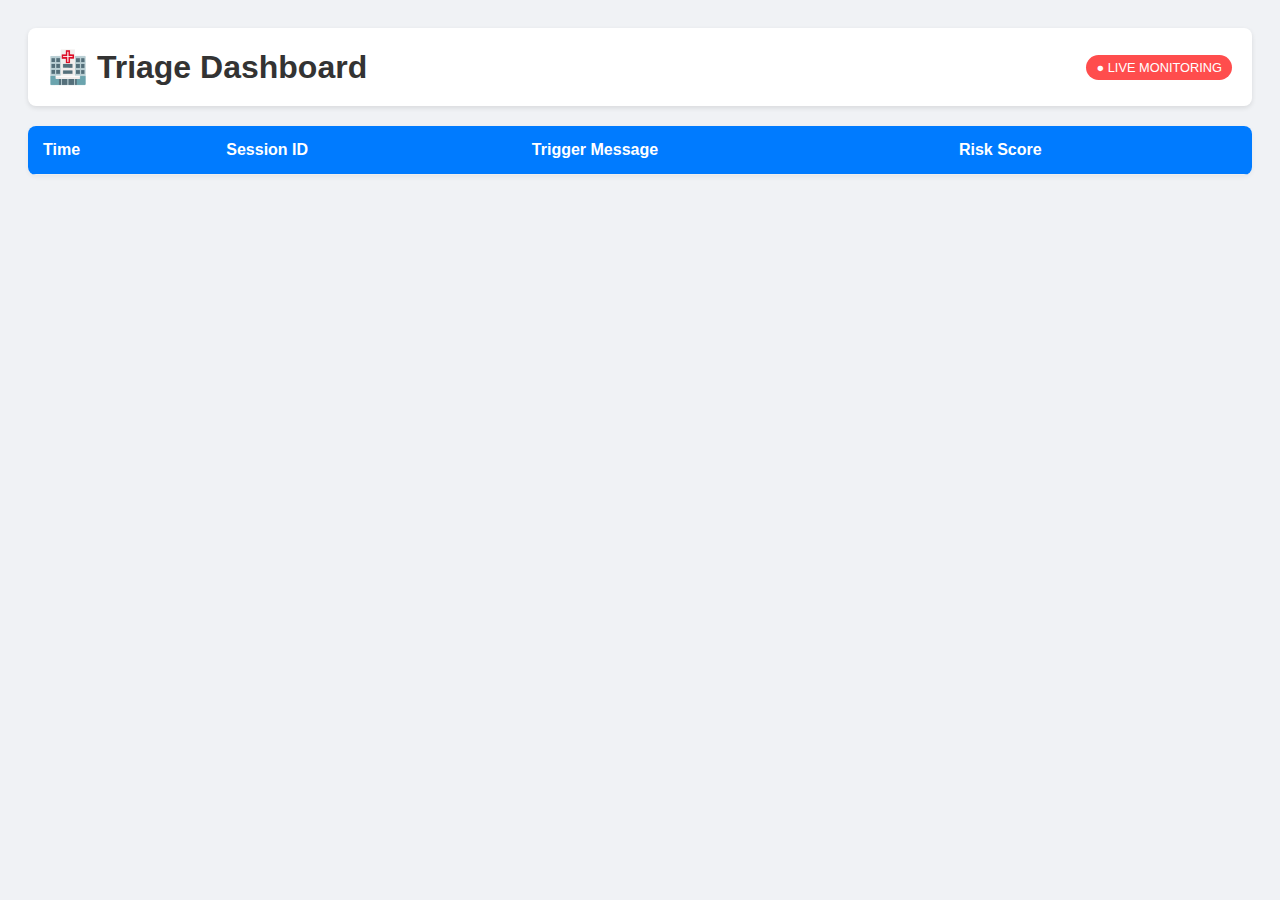
<file: frontend/frontend/dashboard.html>
<!DOCTYPE html>
<html lang="en">
<head>
    <meta charset="UTF-8">
    <title>Clinician Dashboard</title>
    <style>
        body { font-family: sans-serif; background: #f0f2f5; padding: 20px; }
        .header { background: #fff; padding: 20px; border-radius: 8px; box-shadow: 0 2px 5px rgba(0,0,0,0.1); display: flex; justify-content: space-between; align-items: center; }
        h1 { margin: 0; color: #333; }
        .live-tag { background: #ff4d4d; color: white; padding: 5px 10px; border-radius: 20px; font-size: 0.8rem; animation: pulse 2s infinite; }
        
        table { width: 100%; border-collapse: collapse; margin-top: 20px; background: white; border-radius: 8px; overflow: hidden; box-shadow: 0 2px 5px rgba(0,0,0,0.05); }
        th, td { padding: 15px; text-align: left; border-bottom: 1px solid #eee; }
        th { background: #007bff; color: white; }
        tr:hover { background: #f9f9f9; }
        
        .score-high { color: #d9534f; font-weight: bold; }

        @keyframes pulse { 0% { opacity: 1; } 50% { opacity: 0.5; } 100% { opacity: 1; } }
    </style>
</head>
<body>

    <div class="header">
        <h1>🏥 Triage Dashboard</h1>
        <span class="live-tag">● LIVE MONITORING</span>
    </div>

    <table>
        <thead>
            <tr>
                <th>Time</th>
                <th>Session ID</th>
                <th>Trigger Message</th>
                <th>Risk Score</th>
            </tr>
        </thead>
        <tbody id="alert-table">
            </tbody>
    </table>

    <script>
        async function fetchAlerts() {
            try {
                // Fetch data from our new API
                const response = await fetch('http://127.0.0.1:8000/api/admin/alerts');
                const data = await response.json();
                const tbody = document.getElementById('alert-table');
                
                tbody.innerHTML = ''; // Clear old data

                data.alerts.forEach(alert => {
                    const row = document.createElement('tr');
                    row.innerHTML = `
                        <td>${alert.timestamp}</td>
                        <td style="font-family: monospace; color: #666;">${alert.session_id.substring(0,8)}...</td>
                        <td>"${alert.user_message}"</td>
                        <td class="score-high">${(alert.risk_score * 100).toFixed(0)}%</td>
                    `;
                    tbody.appendChild(row);
                });
            } catch (err) {
                console.error("Failed to load alerts", err);
            }
        }

        // Auto-refresh every 3 seconds
        fetchAlerts();
        setInterval(fetchAlerts, 3000);
    </script>
</body>
</html>
</file>
